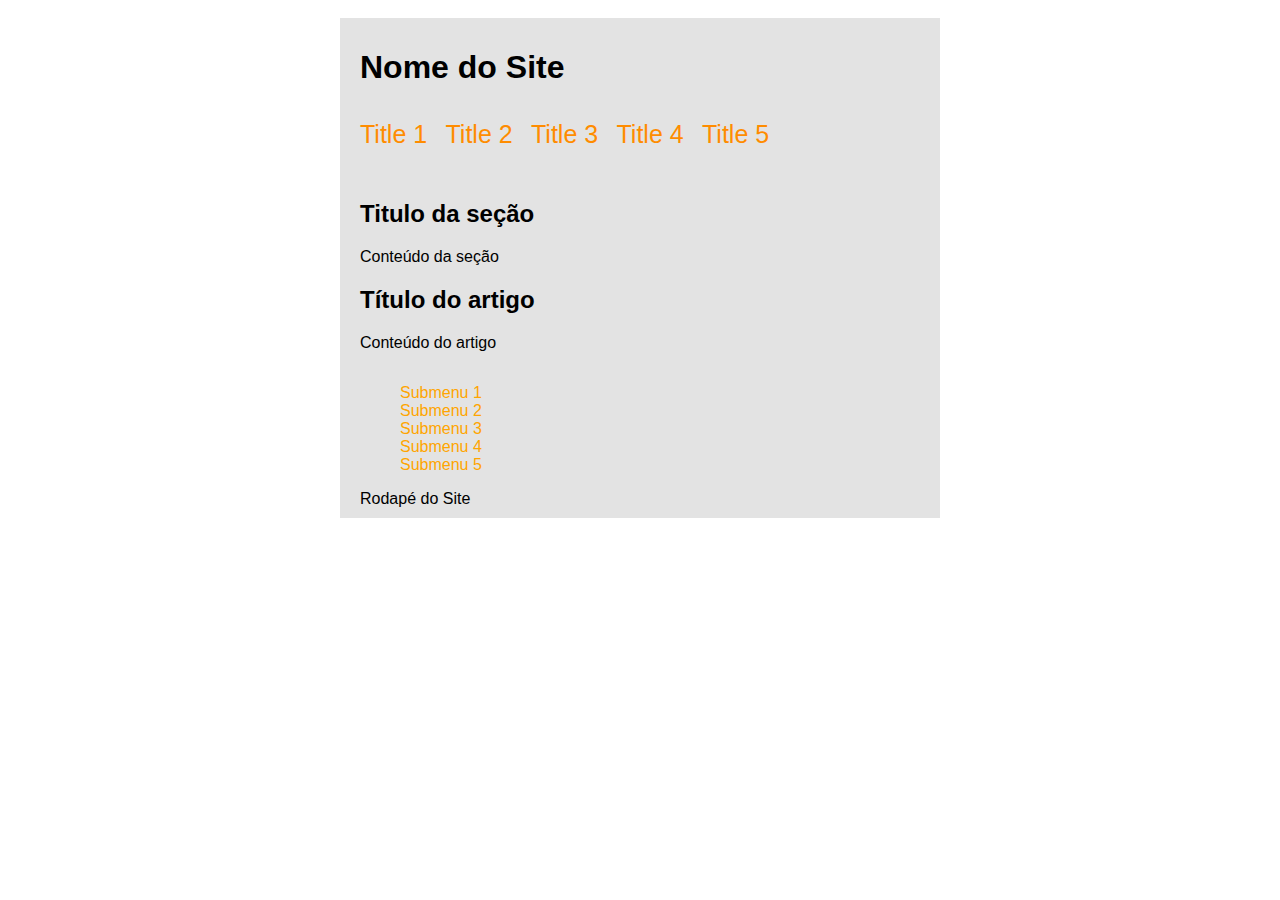
<file: projetos testes/website-2.html>
<html>
    <head>
            <title>
                    WebPage
             </title>
             <link rel="stylesheet" type="text/css" href="estilo-pro-website-2.css"> 
    </head>
    <body>
        <div class="conteudo">
            <header>
                <h1>Nome do Site</h1>
                <nav>
                    <ul>
                        <li><a href="=#">Title 1</a></li>
                        <li><a href="=#">Title 2</a></li>
                        <li><a href="=#">Title 3</a></li>
                        <li><a href="#">Title 4</a></li>
                        <li><a href="#">Title 5</a></li>
                        </ul>
                </nav>
            </header>

        <div id="content">
            <section>
                <h2>Titulo da seção</h2>
                    <p>Conteúdo da seção</p>
            </section>
            <article>
                <h2>Título do artigo</h2>
                    <p>Conteúdo do artigo</p>
            </article>
        </div>

        <div id="sidebar">
            <aside>
                <ul>
                    <li><a href=="#">Submenu 1</a></li>
                    <li><a href=="#">Submenu 2</a></li>
                    <li><a href=="#">Submenu 3</a></li>
                    <li><a href=="#">Submenu 4</a></li>
                    <li><a href=="#">Submenu 5</a></li>
                </ul>
            </aside>
        </div>

        <footer>
            Rodapé do Site
        </footer>
    </body>

</html>
</file>
<file: projetos testes/estilo-pro-website-2.css>
body
{
    font-family: Helvetica, Arial, sans-serif;
    margin-left: 25vw;
    margin-right: 25vw;
    padding: 10px 20px; 
}
.conteudo
{
    font-family: Helvetica, sans-serif, arial;
    padding: 10px 20px;
    background: #e3e3e3;
    overflow: hidden; 
}
nav
{
    font-size: 30px
}
header nav ul
{
    list-style: none;
    padding-left: 0px
}
header nav ul li
{
    display: inline-block;
    margin-right: 10px
}
header nav ul li a
{
    text-decoration: none;
    font-size: 25px;
    color: darkorange;
}
header nav ul li a:hover
{
    text-decoration: underline
}

#content
{
    float: left;
    width: 640px

}
#sidebar
{
    float: right; 
    text-decoration: none;
    width: 560px;
}
aside ul
{
    list-style: none;
}
aside ul li a
{
text-decoration: none;
color: orange
}
aside ul li a:hover
{
    text-decoration: underline;
}
footer
{
    clear: both
}
</file>
